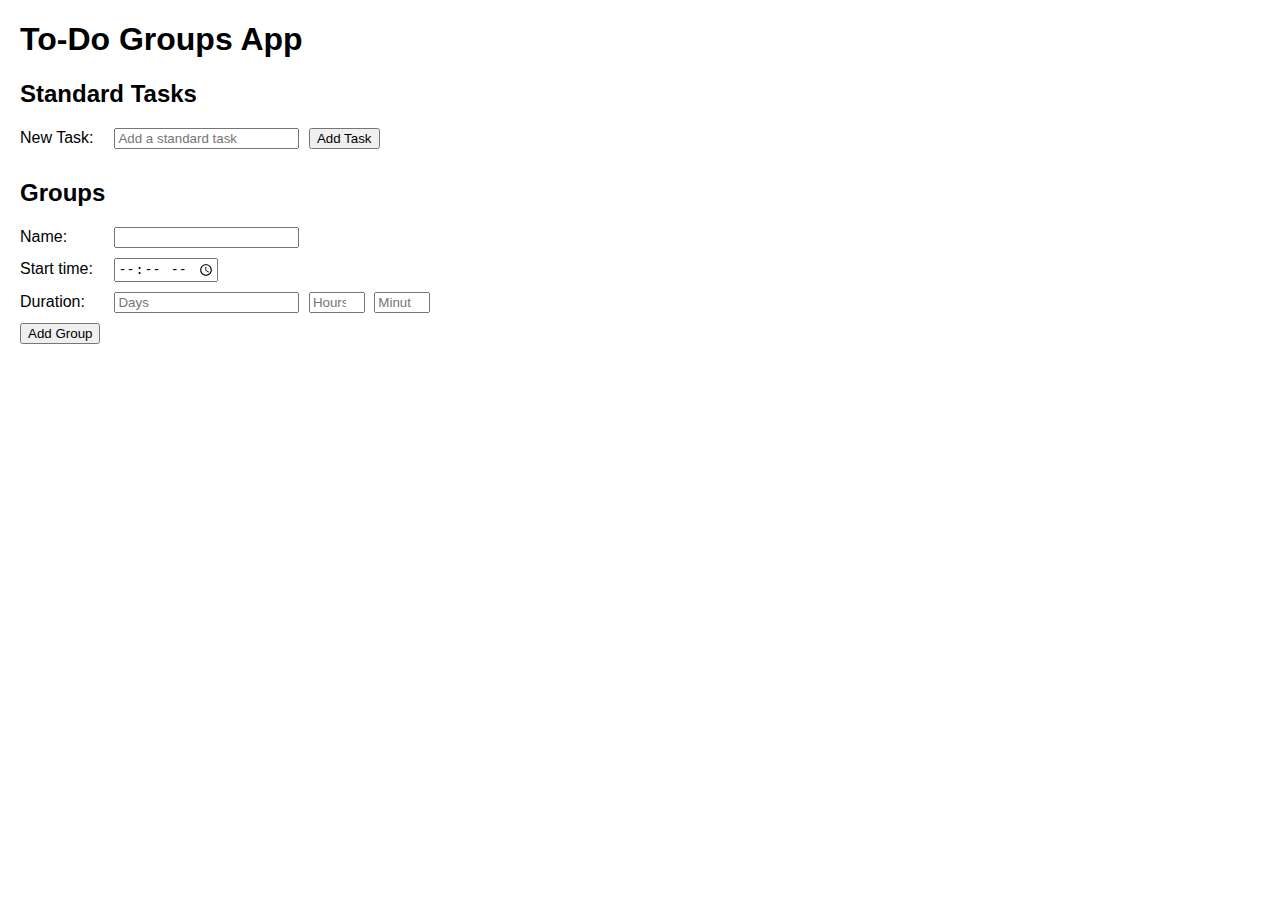
<file: index.html>
<!DOCTYPE html>
<html lang="en">
<head>
  <meta charset="UTF-8">
  <meta name="viewport" content="width=device-width, initial-scale=1.0">
  <title>To-Do Groups</title>
  <link rel="stylesheet" href="style.css">
</head>
<body>
  <h1>To-Do Groups App</h1>

  <section id="standard-section">
    <h2>Standard Tasks</h2>
    <div class="form-row">
      <label for="new-task-text">New Task:</label>
      <input type="text" id="new-task-text" placeholder="Add a standard task" />
      <button id="add-task-btn">Add Task</button>
    </div>
    <ul id="standard-list"></ul>
  </section>

  <section id="group-section">
    <h2>Groups</h2>
    <div class="form-row">
      <label for="group-name">Name:</label>
      <input type="text" id="group-name" />
    </div>
    <div class="form-row">
      <label for="group-start">Start time:</label>
      <input type="time" id="group-start" />
    </div>
    <div class="form-row">
      <label>Duration:</label>
      <input type="number" id="group-duration-days" min="0" placeholder="Days" />
      <input type="number" id="group-duration-hours" min="0" max="23" placeholder="Hours" />
      <input type="number" id="group-duration-minutes" min="0" max="59" placeholder="Minutes" />
    </div>
    <button id="add-group-btn">Add Group</button>
    <div id="groups"></div>
  </section>

  <script src="script.js"></script>
</body>
</html>
</file>
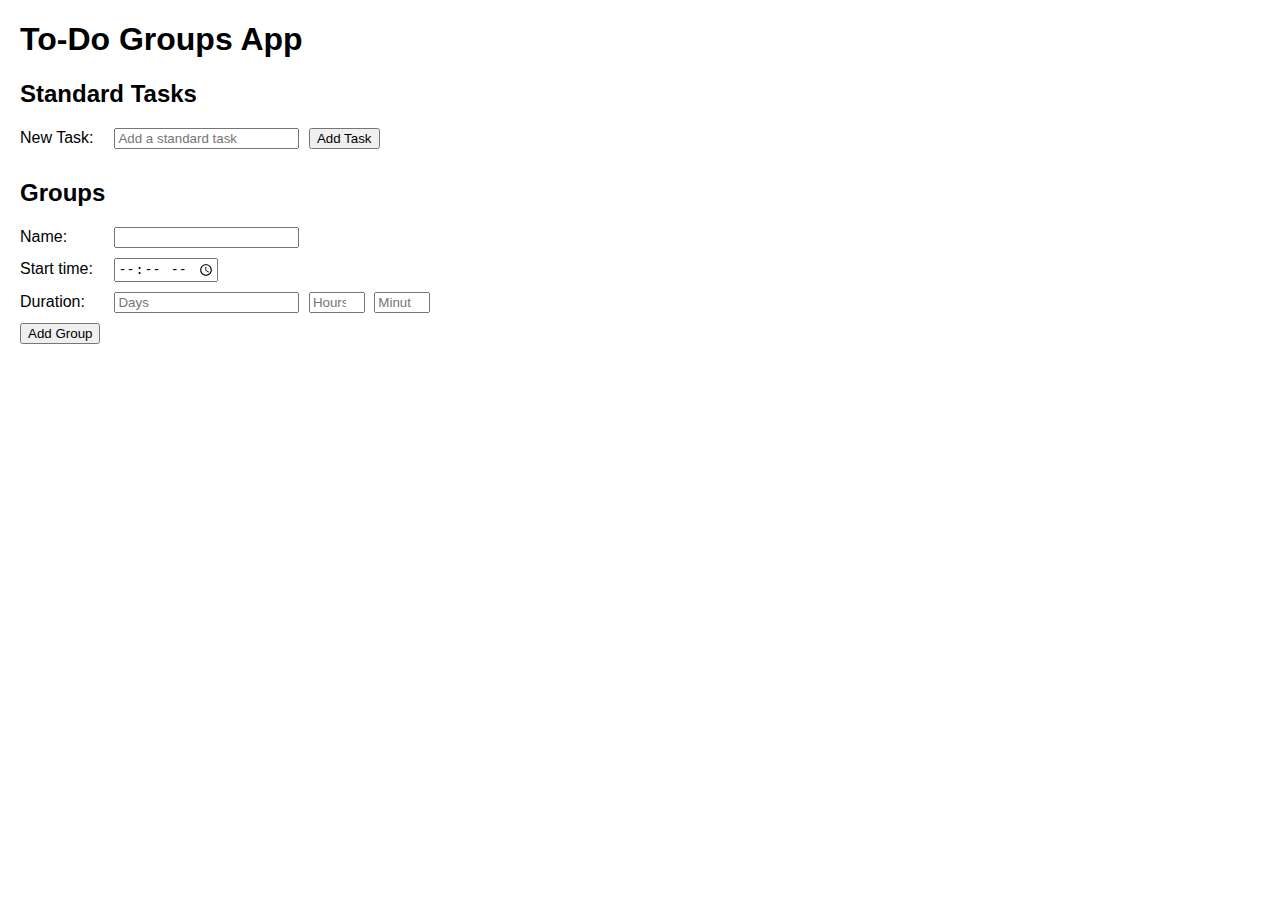
<file: subtask.html>
<!DOCTYPE html>
<html lang="en">
<head>
  <meta charset="UTF-8">
  <meta name="viewport" content="width=device-width, initial-scale=1.0">
  <title>Edit Subtasks</title>
  <link rel="stylesheet" href="style.css">
</head>
<body>
  <h1 id="subtask-header"></h1>

  <div class="form-row">
    <input type="text" id="new-subtask-text" placeholder="New subtask text" style="margin-right: 10px;"/>
    <button id="add-subtask-btn">Add Subtask</button>
  </div>

  <ul id="subtask-list"></ul>

  <a href="index.html">Back to main list</a>

  <script src="subtask.js"></script>
</body>
</html>
</file>
<file: style.css>
body {
  font-family: Arial, sans-serif;
  margin: 20px;
}

section {
  margin-bottom: 30px;
}

.form-row {
  margin-bottom: 10px;
}

.form-row label {
  display: inline-block;
  width: 90px;
}

.form-row input {
  margin-right: 5px;
}

.group-box {
  border: 1px solid #888;
  margin-top: 10px;
  padding: 5px;
  background-color: lightyellow;
}

.group-box.done {
  background-color: lightgreen;
}

.group-header {
  display: flex;
  justify-content: space-between;
  border-bottom: 1px solid #888;
  margin-bottom: 5px;
  padding-bottom: 3px;
}

ul {
  list-style: none;
  padding-left: 0;
}

li {
  margin-bottom: 5px;
}
</file>
